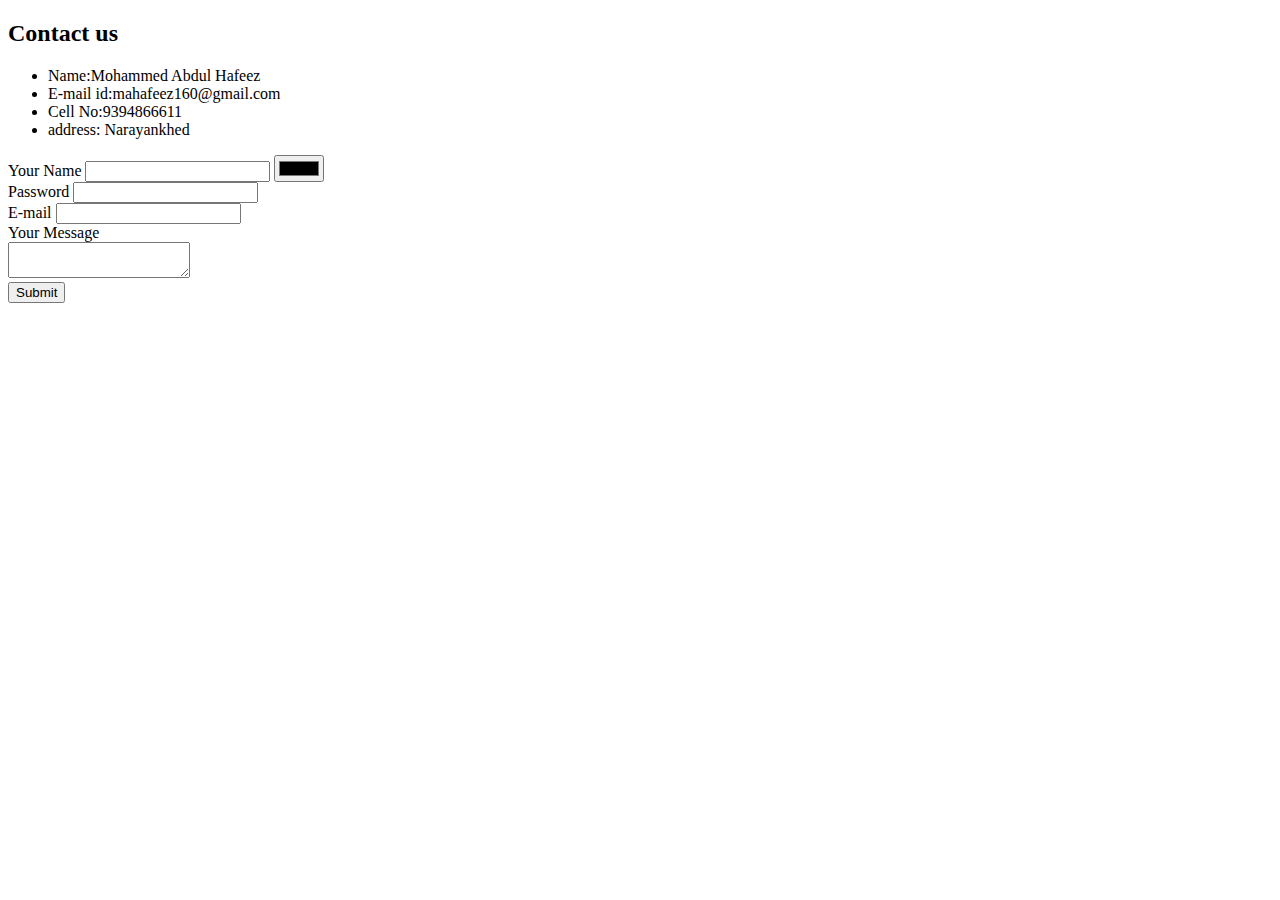
<file: contact.html>
<!DOCTYPE html>
<html lang="en">
<head>
    <meta charset="UTF-8">
    <meta http-equiv="X-UA-Compatible" content="IE=edge">
    <meta name="viewport" content="width=device-width, initial-scale=1.0">
    <title>Contact us</title>
</head>
<body>
<h2>Contact us</h2>
<ul>
    <li>Name:Mohammed Abdul Hafeez</li>
    <li>E-mail id:mahafeez160@gmail.com</li>
    <li>Cell No:9394866611</li>
    <li>address: Narayankhed</li>
</ul>
<form class="name" action="email" method="">
    <label>Your Name</label>
    <input type="text" name="" value="">
    <input type="color" name="" value=""><br>
    <label>Password</label>
    <input type="password" name="" value=""><br>
    <label>E-mail</label>
    <input type="email" name="" value=""><br>
    <label>Your Message</label><br>
    <textarea name="text" row="10" cols="20"></textarea><br>
    <input type="submit" name="">
    

</form>
    
</body>
</html>
</file>
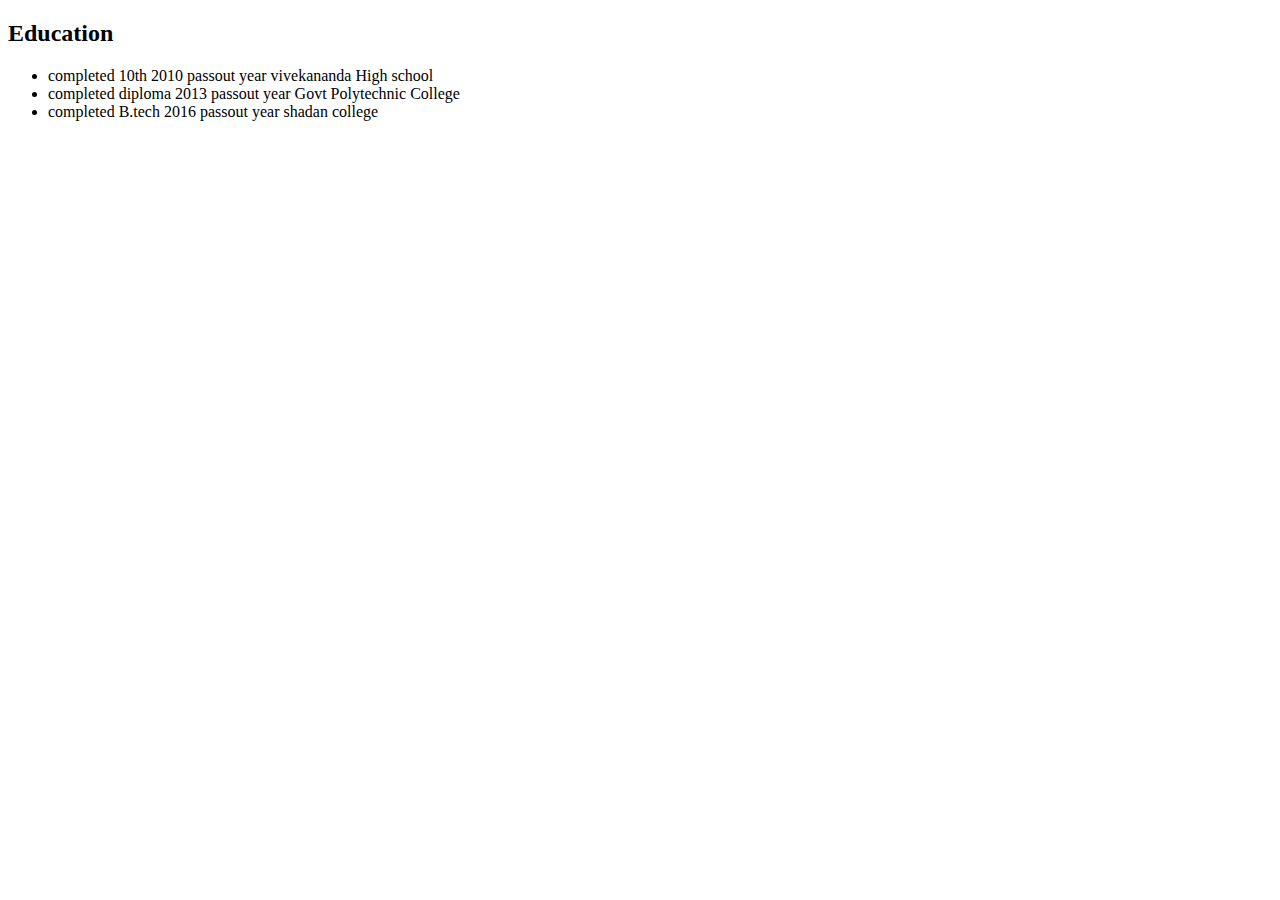
<file: education.html>
<!DOCTYPE html>
<html lang="en">
<head>
    <meta charset="UTF-8">
    <meta http-equiv="X-UA-Compatible" content="IE=edge">
    <meta name="viewport" content="width=device-width, initial-scale=1.0">
    <title>My Education</title>
</head>
<body>
<h2>Education</h2>
<ul>
    <li>completed 10th 2010 passout year vivekananda High school</li>
    <li>completed diploma 2013 passout year Govt Polytechnic College</li>
    <li>completed B.tech 2016 passout year shadan college</li>
</ul>
    
</body>
</html>
</file>
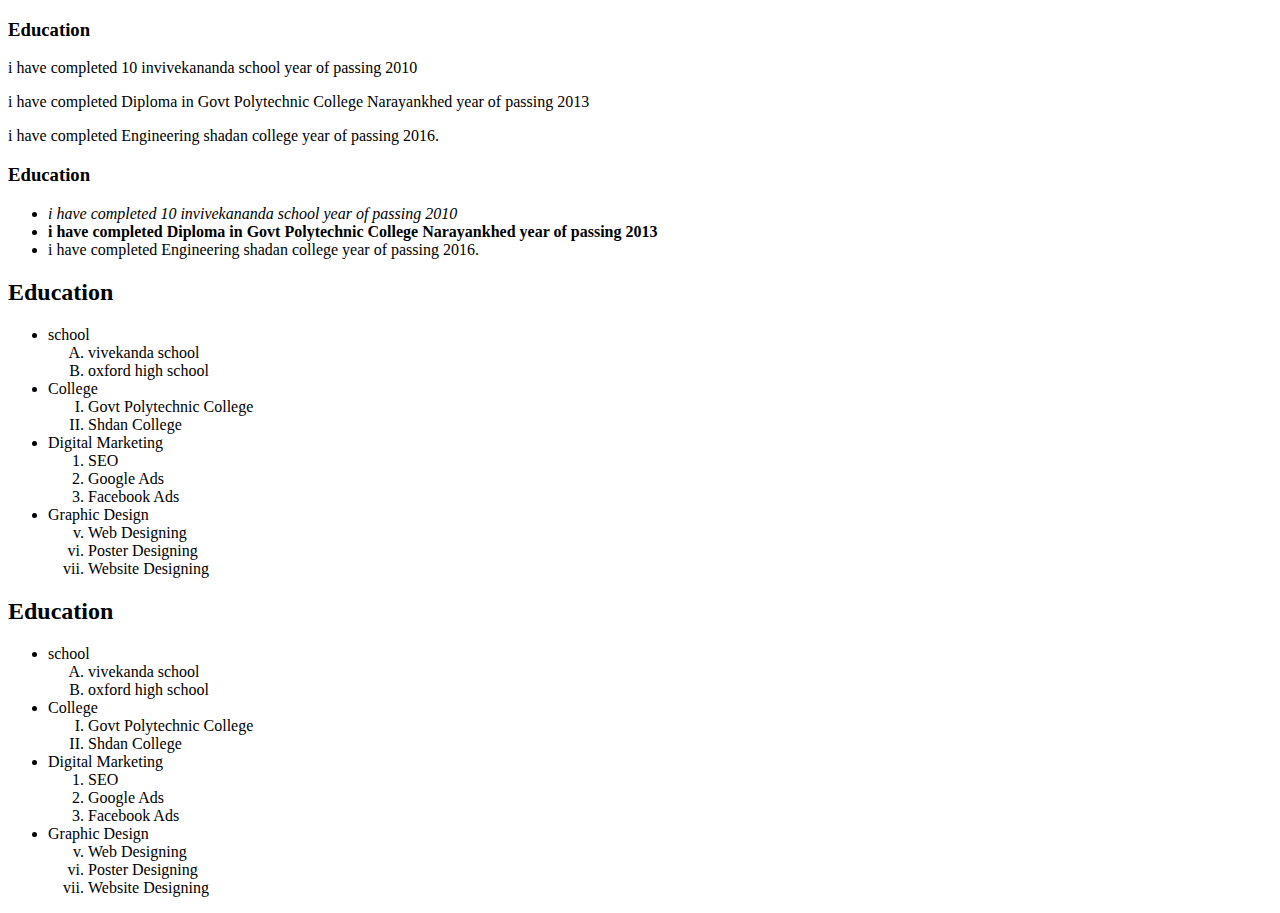
<file: Education.html>
<!DOCTYPE html>
<html lang="en">
<head>
    <meta charset="UTF-8">
    <meta http-equiv="X-UA-Compatible" content="IE=edge">
    <meta name="viewport" content="width=device-width, initial-scale=1.0">
    <title>Education</title>
</head>
<body>
<h3>Education</h3>
<p>i have completed 10 invivekananda school year of passing 2010</p>
<p>i have completed Diploma in Govt Polytechnic College Narayankhed year of passing 2013</p>
<p>i have completed Engineering shadan college year of passing 2016.</p>


<h3>Education</h3>
<ul>
  <li><em>i have completed 10 invivekananda school year of passing 2010</em></li>
  <li><strong> i have completed Diploma in Govt Polytechnic College Narayankhed year of passing 2013 </strong></li>
  <li> i have completed Engineering  shadan college year of passing 2016.</li>
</ul>


<h2>Education</h2>
<ul>
  <li>school
      <ol type="A">
          <li>vivekanda school</li>
          <li>oxford high school</li>
      </ol>
      
  </li>
  <li>College
      <ol type="I">
          <li>Govt Polytechnic College</li>
          <li>Shdan College</li>
      </ol>
      </li>
  <li> Digital Marketing
      <ol>
          <li>SEO</li>
          <li>Google Ads</li>
          <li>Facebook Ads</li>
      </ol>
      </li>
      <li>
          Graphic Design
          <ol type="i" start="5">
              <li>Web Designing</li>
              <li>Poster Designing</li>
              <li>Website Designing</li>
          </ol>
      </li>
  


</ul>
</ul>
  
  
<h2>Education</h2>
<ul>
    <li>school
        <ol type="A">
            <li>vivekanda school</li>
            <li>oxford high school</li>
        </ol>
        
    </li>
    <li>College
        <ol type="I">
            <li>Govt Polytechnic College</li>
            <li>Shdan College</li>
        </ol>
        </li>
    <li> Digital Marketing
        <ol>
            <li>SEO</li>
            <li>Google Ads</li>
            <li>Facebook Ads</li>
        </ol>
        </li>
        <li>
            Graphic Design
            <ol type="i" start="5">
                <li>Web Designing</li>
                <li>Poster Designing</li>
                <li>Website Designing</li>
            </ol>
        </li>
    
 

</ul>
</body>
</html>
</file>
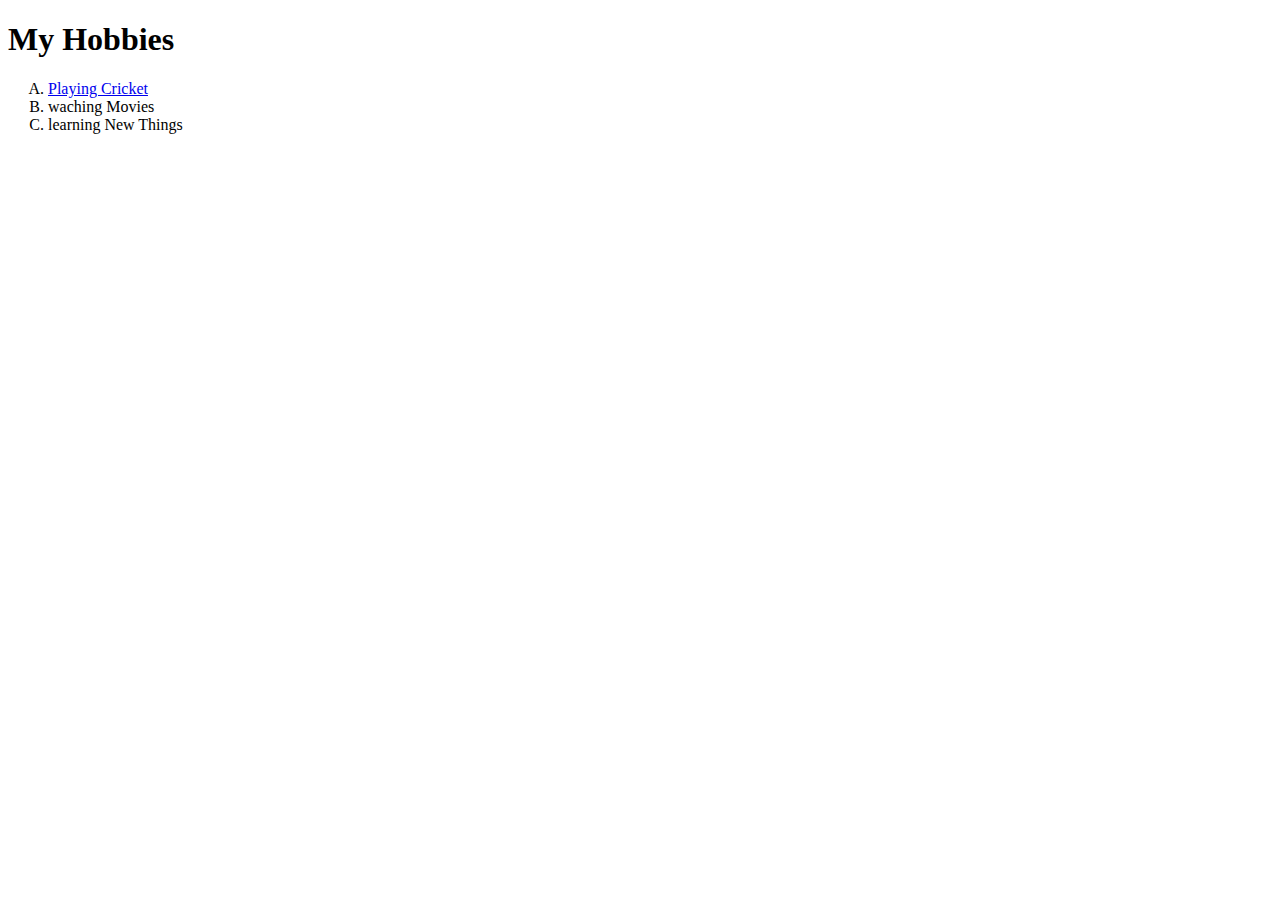
<file: hobbies.html>
<!DOCTYPE html>
<html lang="en">
<head>
    <meta charset="UTF-8">
    <meta http-equiv="X-UA-Compatible" content="IE=edge">
    <meta name="viewport" content="width=device-width, initial-scale=1.0">
    <title>My Hobbies</title>
</head>
<body>
    <h1>My Hobbies</h1>
    <ol type="A">
        <li><a href="https://www.tutorialspoint.com/cricket/how_to_play_cricket.htm">Playing Cricket</a></li>
        <li>waching Movies</li>
        <li>learning New Things</li>
    </ol>
    
</body>
</html>
</file>
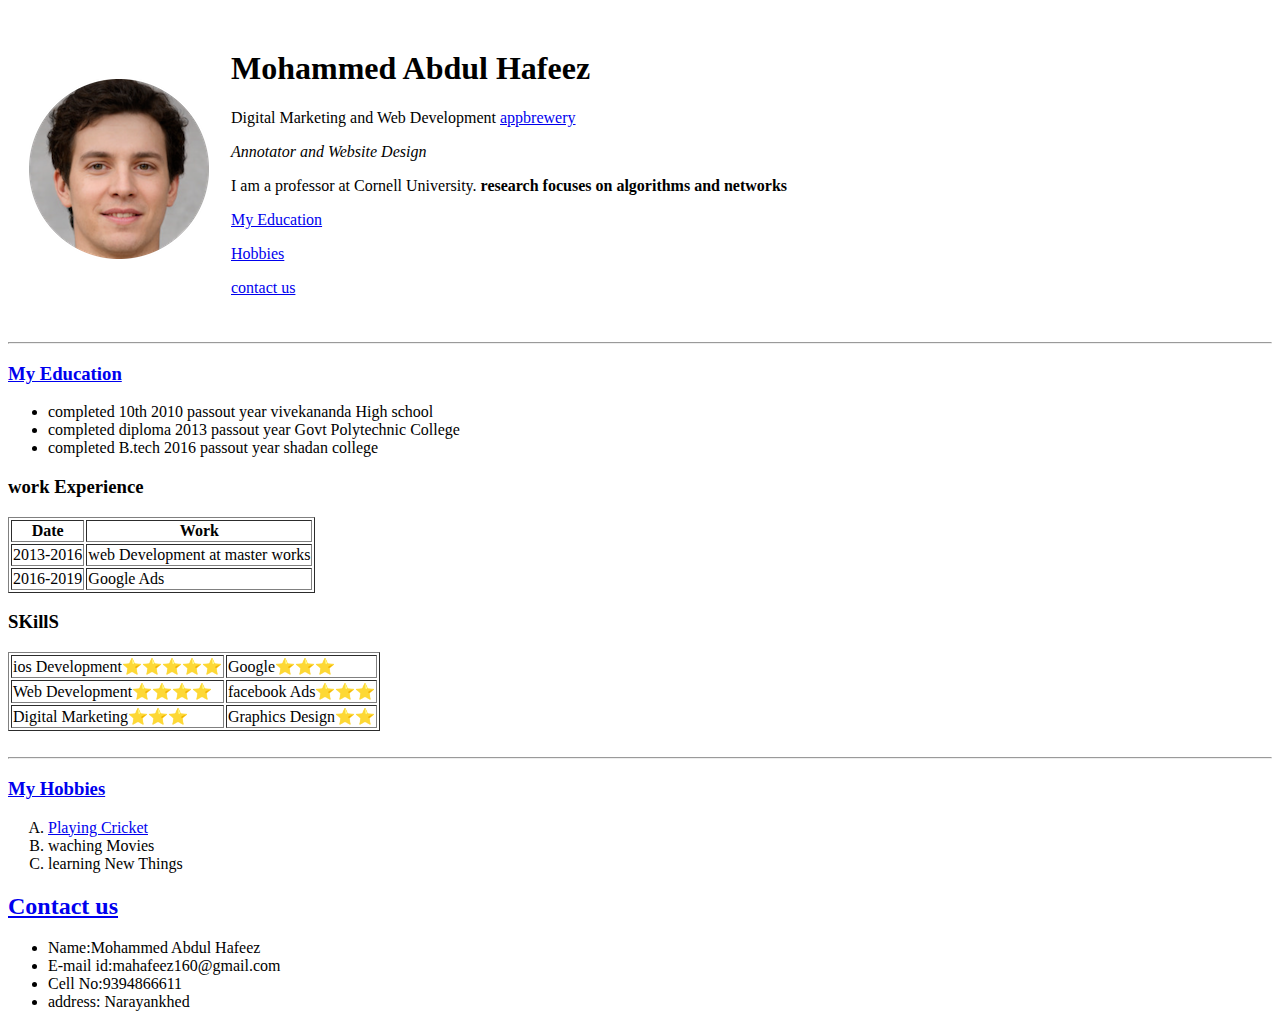
<file: index1.html>
<!DOCTYPE html>
<html lang="en">
<head>
    <meta charset="UTF-8">
    <meta http-equiv="X-UA-Compatible" content="IE=edge">
    <meta name="viewport" content="width=device-width, initial-scale=1.0">
    <title>♥♥ MA HAFEEZ</title>
</head>
<body>
<table cellspacing="20">
    <tr>
        <td><img src="images/profile.png"></td>
        <td><h1>Mohammed Abdul Hafeez</h1>
            <p>Digital Marketing and Web Development <a href="https://appbrewery.com/">appbrewery</a></p>
            <p><em>Annotator and Website Design</em></p>
            <p>I am a professor at Cornell University.<strong> research focuses on algorithms and networks</strong></p>
            <p><a href="education.html">My Education</a></p>
            <p><a href="hobbies.html">Hobbies</a> </p>
            <p><a href=contact.html">contact us</a></p></td>
    </tr>
</table>


<hr>
<h3><a href="education.html">My Education</a></h3>
<ul>
    <li>completed 10th 2010 passout year vivekananda High school</li>
    <li>completed diploma 2013 passout year Govt Polytechnic College</li>
    <li>completed B.tech 2016 passout year shadan college</li>
</ul>
<h3>work Experience</h3>
<p> </p>
<table border="">
    <thead>
        <tr>
            <th>Date</th>
            <th>Work</th>
        </tr>
        
        
    </thead>
<tr>
    <td>2013-2016</td>
    <td>web Development at master works</td>
</tr>
<tr>
    <td>2016-2019</td>
    <td>Google Ads</td>
</tr>
</table>
<h3>SKillS</h3>
<table border>
<tr>
    <td>ios Development⭐⭐⭐⭐⭐</td>
    <td>Google⭐⭐⭐</td>
</tr>
<tr>
    <td>Web Development⭐⭐⭐⭐</td>
    <td>facebook Ads⭐⭐⭐</td>
</tr>
<tr>
    <td>Digital Marketing⭐⭐⭐</td>
    <td>Graphics Design⭐⭐</td>
</tr>
</table>
<br>
<hr>

<h3><a href="hobbies.html">My Hobbies</a></h3>
<ol type="A">
    <li><a href="https://www.tutorialspoint.com/cricket/how_to_play_cricket.htm">Playing Cricket</a></li>
    <li>waching Movies</li>
    <li>learning New Things</li>
</ol>
<h2><a href="contact.html">Contact us</a></h2>
<ul>
    <li>Name:Mohammed Abdul Hafeez</li>
    <li>E-mail id:mahafeez160@gmail.com</li>
    <li>Cell No:9394866611</li>
    <li>address: Narayankhed</li>
</ul>

    

    
</body>
</html>
</file>
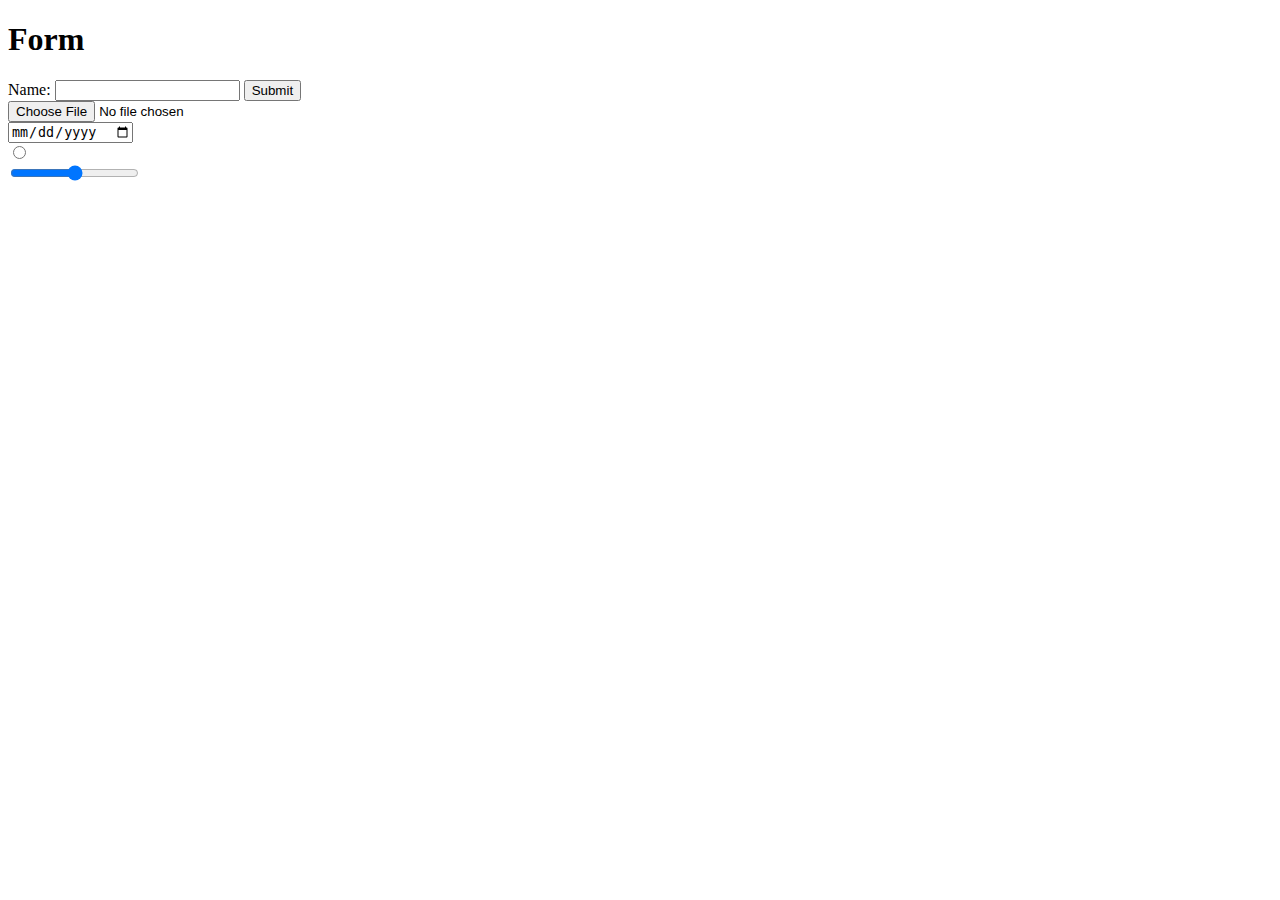
<file: input.html>
<!DOCTYPE html>
<html lang="en">
<head>
    <meta charset="UTF-8">
    <meta http-equiv="X-UA-Compatible" content="IE=edge">
    <meta name="viewport" content="width=device-width, initial-scale=1.0">
    <title>Form</title>
</head>
<body>
    <h1>Form</h1>
<form>
    <label>Name:</label>
    <input type="text">
    <input type="submit"><br>
    <input type="file"><br>
    <input type="date"><br>
    <input type="radio"><br>
    <input type="range"><br>
    
</form> 
</body>
</html>
</file>
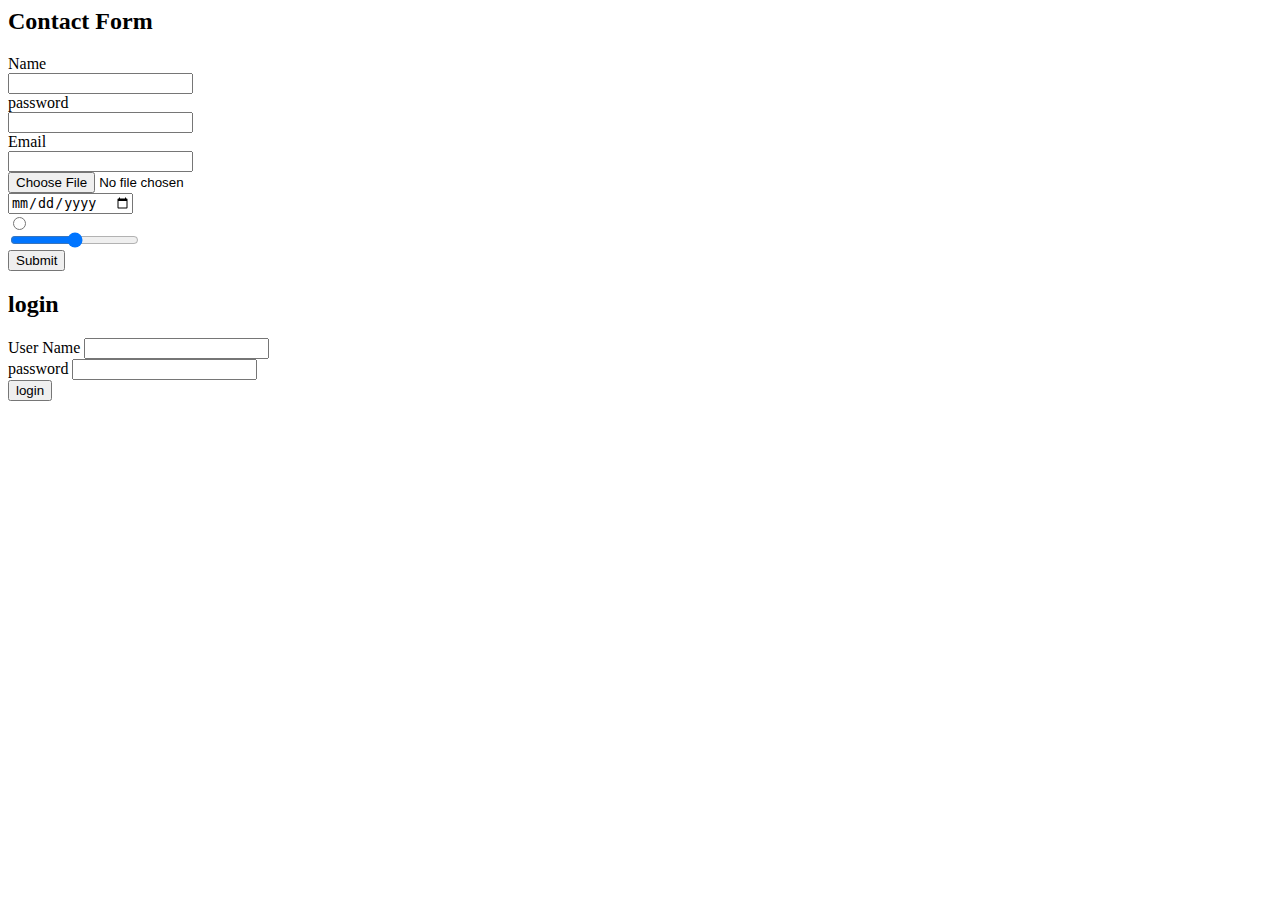
<file: inputs.html>
<html>
<body>
    <h2>Contact Form</h2>
<form>
    <label>Name</label><br>
    <input type="text" name="" value=""><br>
    <label>password</label><br>
    <input type="password"><br>
    <label>Email</label><br>
    <input type="email"><br>
    <input type="file"><br>
    <input type="date"><br>
    <input type="radio"><br>
    <input type="range"><br>
    <input type="submit"><br>
    <h2>login</h2>
    <label>User Name</label>
    <input type="text"><br>
    <label>password</label>
    <input type="password"><br>
    <input type="button" value="login">


</form>
</body>
</html>
</file>
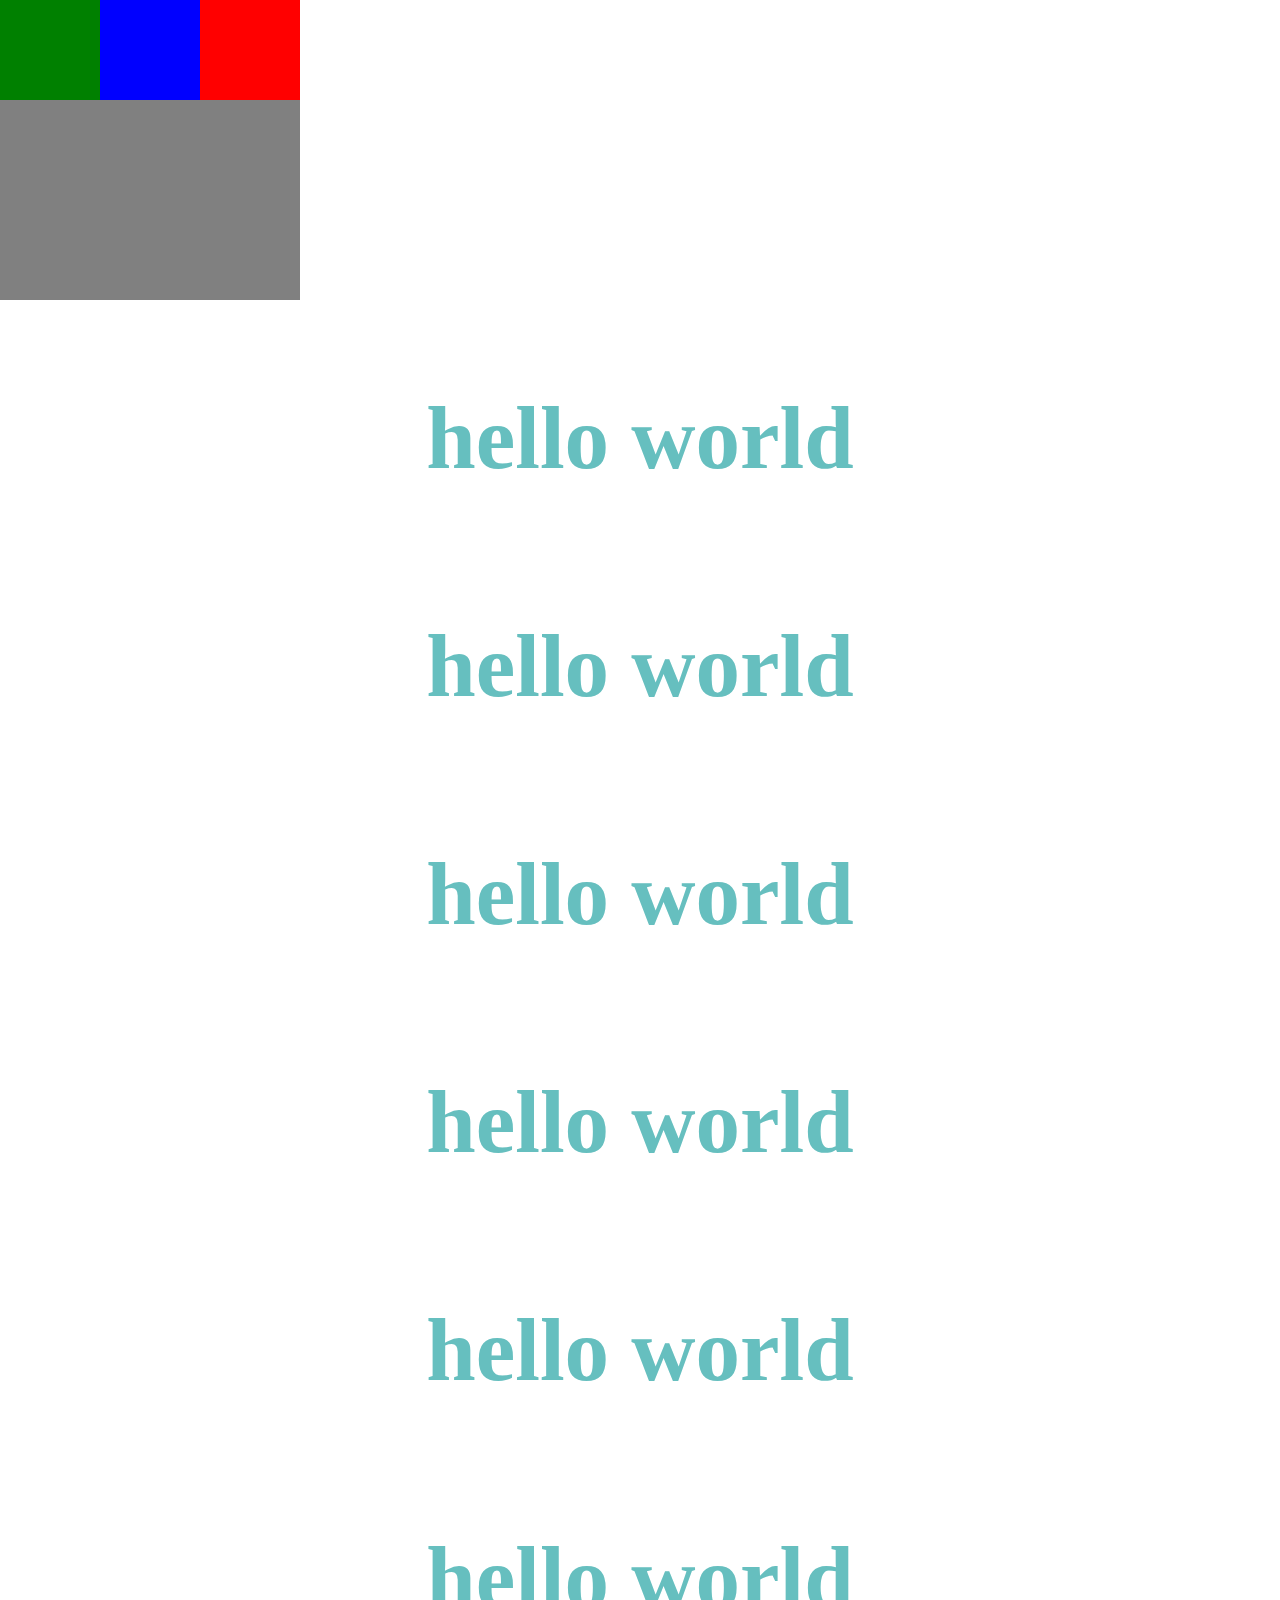
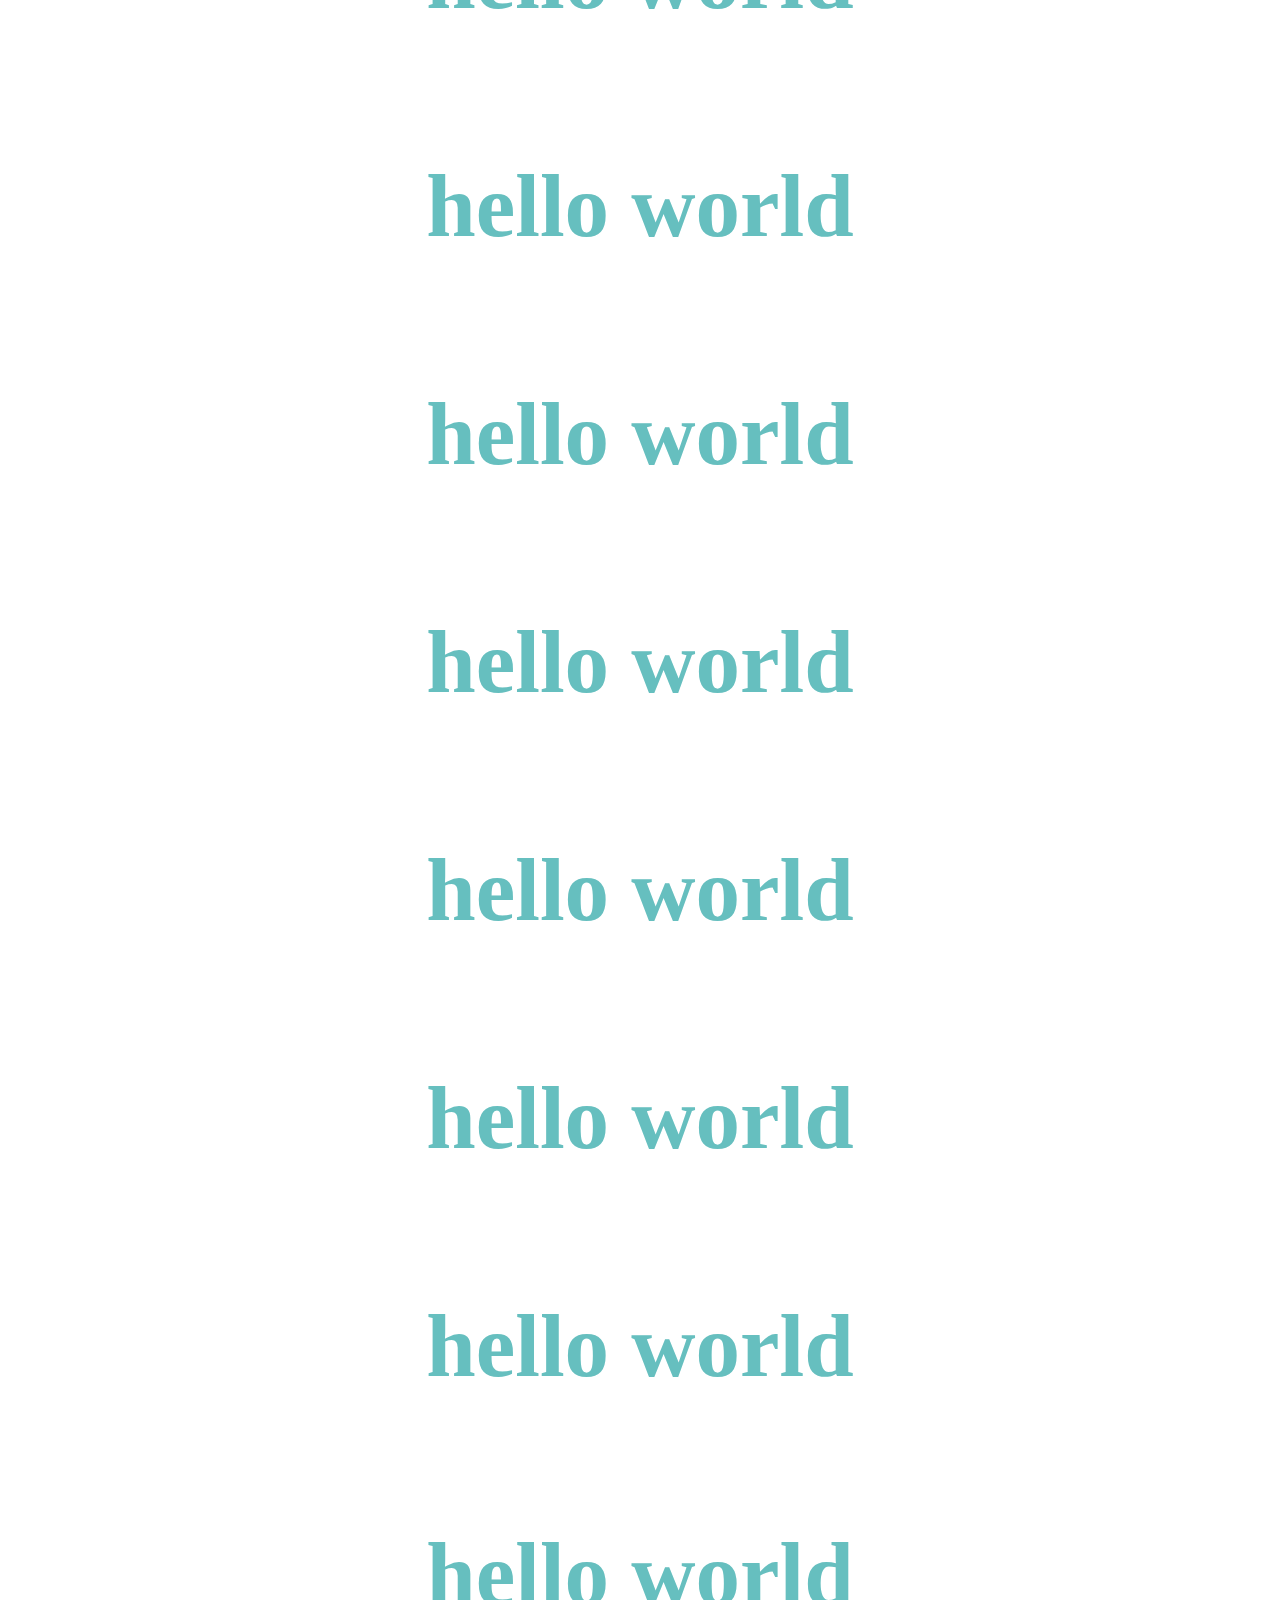
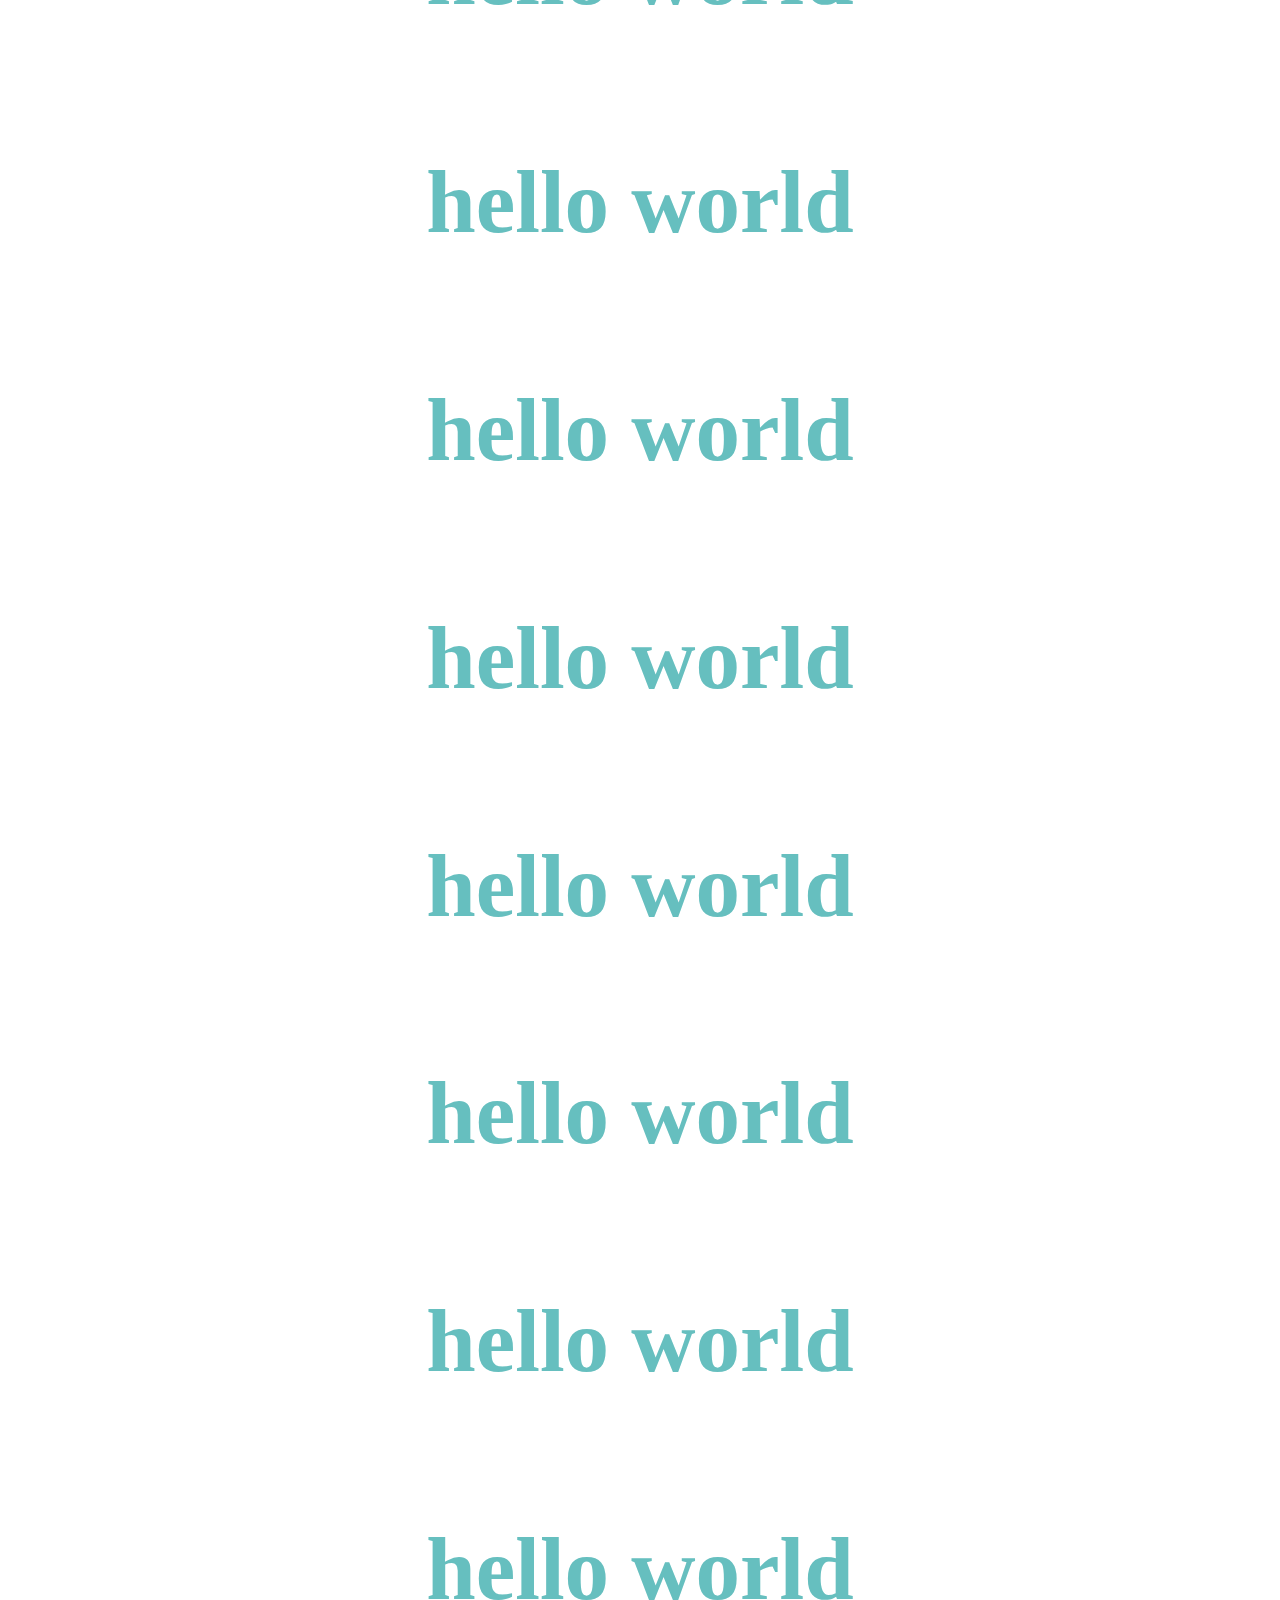
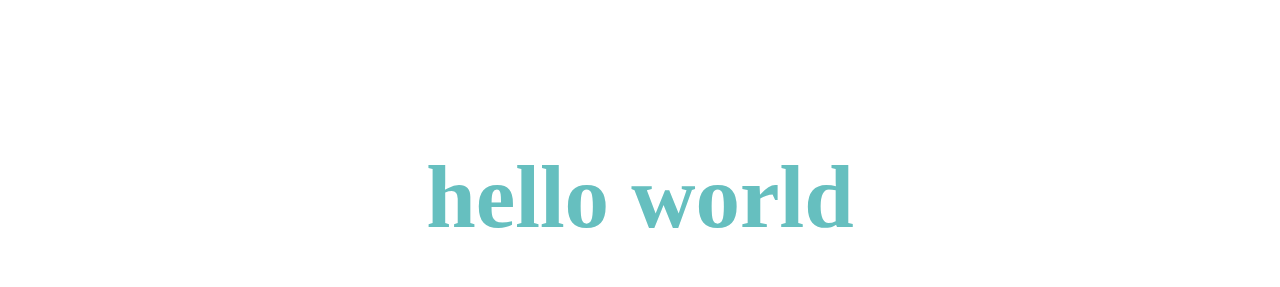
<file: position.html>
<html>
    <head>
        <link rel="stylesheet" href="css/styles.css">
    </head>
    <body>
        <div class="container">
    <div class="red"> </div>
    </div>
    <div class="blue"></div>
    <div class="green"></div>
    <h1>hello world</h1>
    <h1>hello world</h1>
    <h1>hello world</h1>
    <h1>hello world</h1>
    <h1>hello world</h1>
    <h1>hello world</h1>
    <h1>hello world</h1>
    <h1>hello world</h1>
    <h1>hello world</h1>
    <h1>hello world</h1>
    <h1>hello world</h1>
    <h1>hello world</h1>
    <h1>hello world</h1>
    <h1>hello world</h1>
    <h1>hello world</h1>
    <h1>hello world</h1>
    <h1>hello world</h1>
    <h1>hello world</h1>
    <h1>hello world</h1>
    <h1>hello world</h1>
    <h1>hello world</h1>


    </body>
</html>
</file>
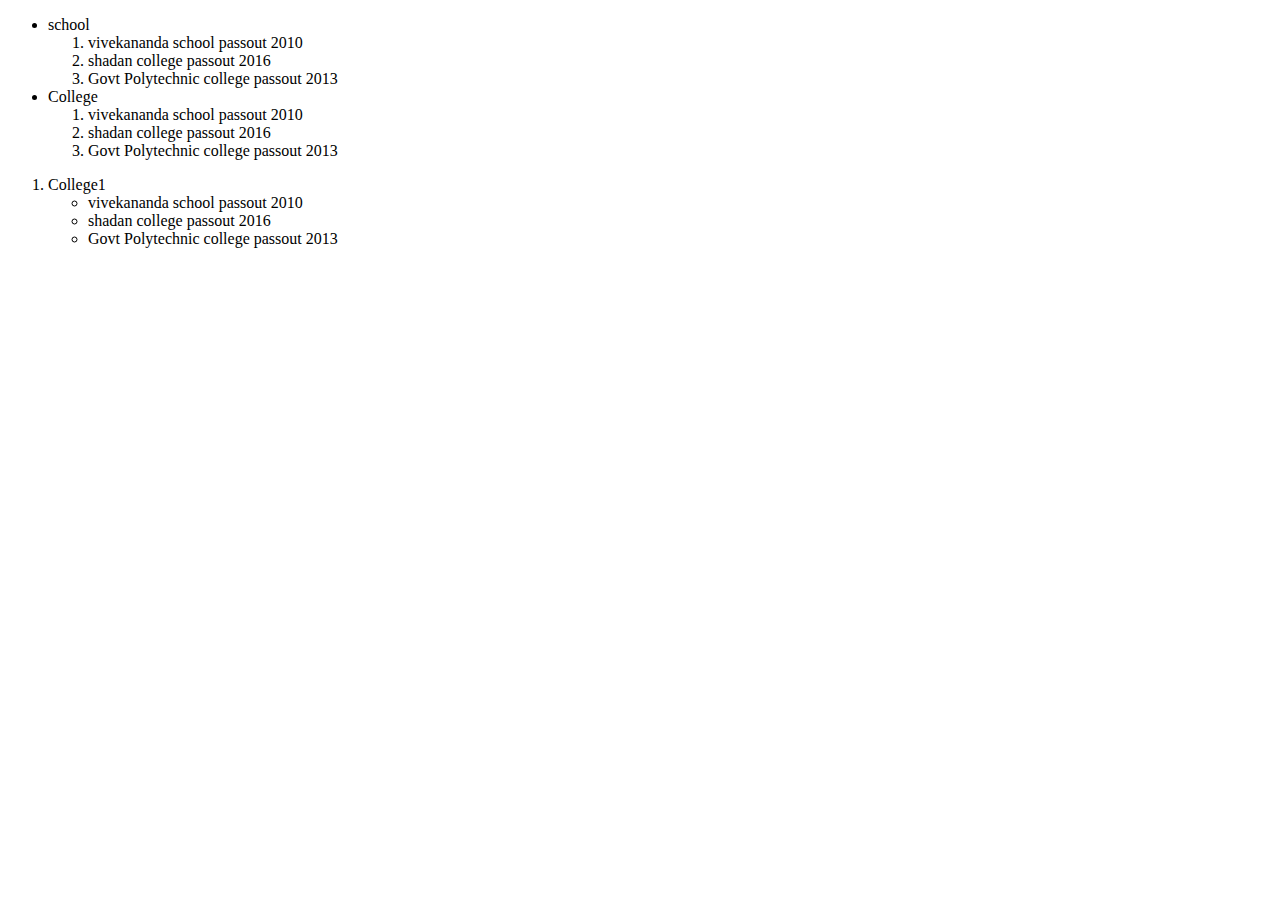
<file: sublist.html>
<!DOCTYPE html>
<html lang="en">
<head>
    <meta charset="UTF-8">
    <meta http-equiv="X-UA-Compatible" content="IE=edge">
    <meta name="viewport" content="width=device-width, initial-scale=1.0">
    <title>Listing</title>
</head>
<body>
<ul>
    <li>school
    <ol>
        <li>vivekananda school passout 2010</li>
        <li>shadan college passout 2016</li>
        <li>Govt Polytechnic college passout 2013</li>
    </ol>
</li>
<li>
    College
    <ol>
        <li>vivekananda school passout 2010</li>
        <li>shadan college passout 2016</li>
        <li>Govt Polytechnic college passout 2013</li>
    </ol>
</li>
</ul>
<ol>
    <li>
        College1
        <ul>
        <li>vivekananda school passout 2010</li>
        <li>shadan college passout 2016</li>
        <li>Govt Polytechnic college passout 2013</li>
        </ul>
    </li>
</ol>
    
</body>
</html>
</file>
<file: css/styles.css>
body{
    color: #40514E;
    margin: 0;
    text-align: center;
   
   
}
h1{
    
    font-family: 'Snell Roundhand', cursive;
    margin: 50PX auto 0 auto;
    line-height: 2;
    color: #66BFBF;
    font-size: 5.562rem;
}
h2{
    font-family:'Lucida Sans', 'Lucida Sans Regular', 'Lucida Grande', 'Lucida Sans Unicode', Geneva, Verdana, sans-serif;
    font-size: 2.5rem;
    color: #66BFBF;
    font-weight: normal;
    padding-bottom: 10px;

}
h3{
    font-family: 'Gill Sans', 'Gill Sans MT', Calibri, 'Trebuchet MS', sans-serif;
    color: #11999E;
}

.pro{text-decoration: underline;}
.container{
    position: relative;
    width: 300px;
    height: 300px;
    background-color: gray;
}

.red{
    background-color: red;
    width: 100px;
    height: 100px;
    position:absolute;
    right:0;
  
    
}

.blue{
    background-color:blue;
    width: 100px;
    height: 100px;
    position: absolute;
    top: 0;
    left: 100px;
  
    
}

.green{
    background-color:green;
    width: 100px;
    height: 100px;
    position: fixed;
    top: 0;
   
    
}


.bottom-cloud{
    position: absolute;
    left: 300px;
    bottom:300px ;
}
.top-cloud{
    position: absolute;
    right: 300px;
    top:50px ;
}
.top-Container{
    background-color:#EAF6F6;
    position: relative;
    padding-top: 100px;
}
p{
    line-height: 2;
}
hr{
border: dotted #EAF6F6 6px;
border-bottom: none;
width:5%;
margin: 100px auto;
}

.middle-container{
    margin: 100px 0;
}

.skill-row{
    width: 50%;
    margin: 100px auto 100px auto;
    text-align: left;
    line-height: 2;
}
.Graphics-img{
    width: 25%;
    float: left;
    margin-right: 30px;
}
.web-img{
    width: 25%;
    float: right;
    margin-left: 30px;
}

.intro{
    color: #40514E;
    width: 30%;
    margin: auto;
    text-align: center;
}
.btn {
    background: #3498db;
    background-image: -webkit-linear-gradient(top, #3498db, #2980b9);
    background-image: -moz-linear-gradient(top, #3498db, #2980b9);
    background-image: -ms-linear-gradient(top, #3498db, #2980b9);
    background-image: -o-linear-gradient(top, #3498db, #2980b9);
    background-image: linear-gradient(to bottom, #3498db, #2980b9);
    -webkit-border-radius: 8;
    -moz-border-radius: 8;
    border-radius: 8px;
    font-family: Arial;
    color: #e8d3e8;
    font-size: 20px;
    padding: 10px 20px 10px 20px;
    text-decoration: none;
  }
  
  .btn:hover {
    background: #54db1f;
    background-image: -webkit-linear-gradient(top, #54db1f, #822822);
    background-image: -moz-linear-gradient(top, #54db1f, #822822);
    background-image: -ms-linear-gradient(top, #54db1f, #822822);
    background-image: -o-linear-gradient(top, #54db1f, #822822);
    background-image: linear-gradient(to bottom, #54db1f, #822822);
    text-decoration: none;
  }
  .fotter-i{
      color: #EAF6F6;
  }
  .bottom-container{
    background-color: #66BFBF;
    padding: 50px 0 20px;
  }
  .footer-links{
      color: #11999E;
  }
  a{
      color: #11999E;
      font-family: 'Times New Roman', Times, serif;
      margin: 10px 20px;
      text-decoration: none;
  }
  .contact{
      width: 40%;
      margin: auto;
  }
  a:hover{
      color: #EAF6F6;
  }
</file>
